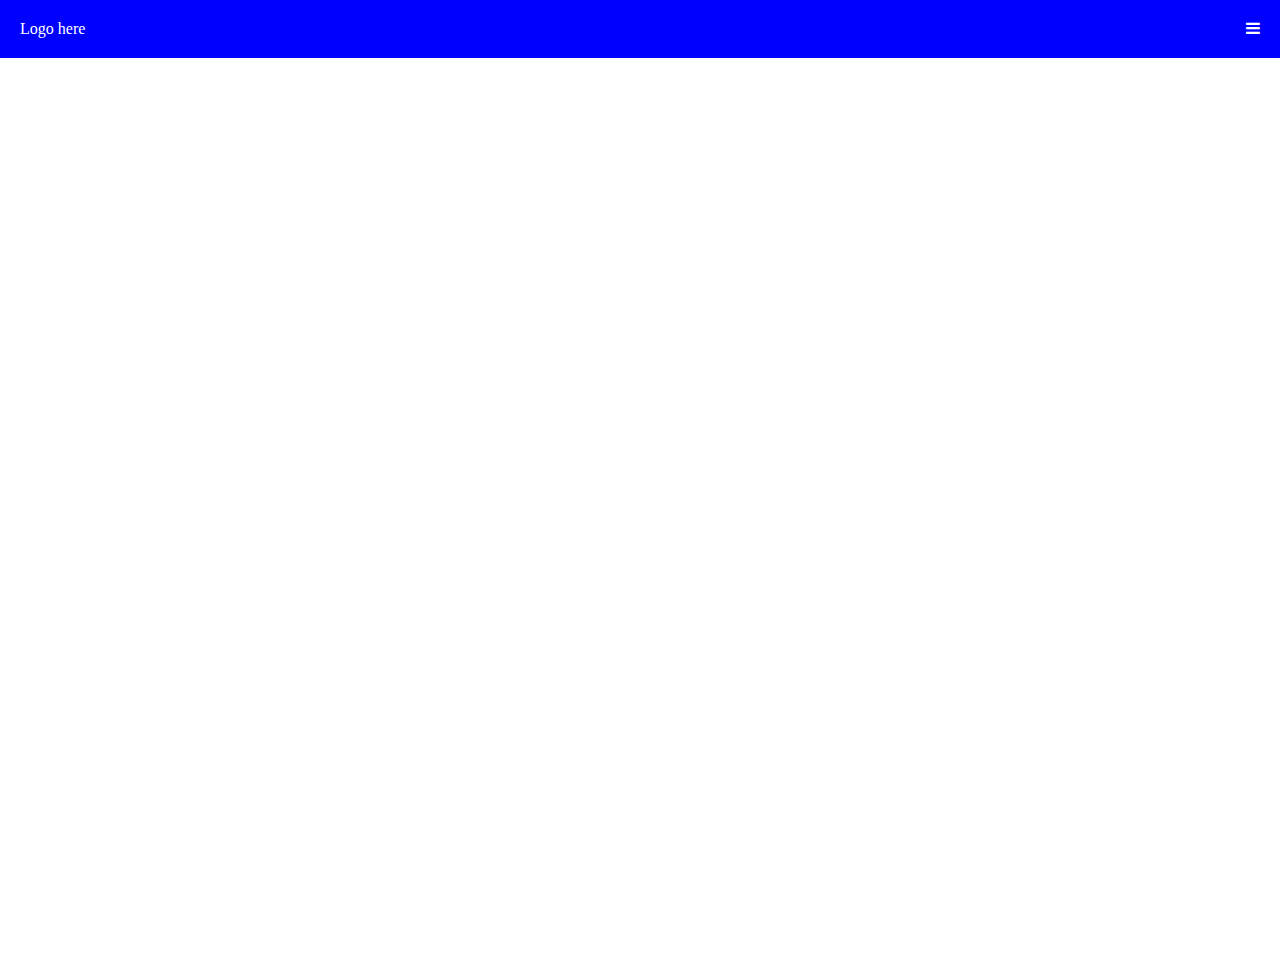
<file: index.html>
<html>
<head>
    <title>
        menu design
    </title>
    <link rel="stylesheet" href="menu cc.css">
    <link rel="stylesheet" href="https://cdnjs.cloudflare.com/ajax/libs/font-awesome/4.7.0/css/font-awesome.min.css">
</head>
<body class="container" id="main">
    <section>
<header class="flex back">
<div class logo> Logo here</div>
<div class="navcontainer" id="container">

    <input type="checkbox" name="hamburger" id="hamburger">  
<label for="hamburger" >
<i class="fa fa-bars" ></i>
<i class="fa fa-times" aria-hidden="true"></i>
</label>
<div class="nav1">
    <nav class="men flex">
<li>home</li>
<li>About</li>
<li>contact us</li>

    </nav>
</div>
      



</div>
</header>
    </section>


</body>

</html>
</file>
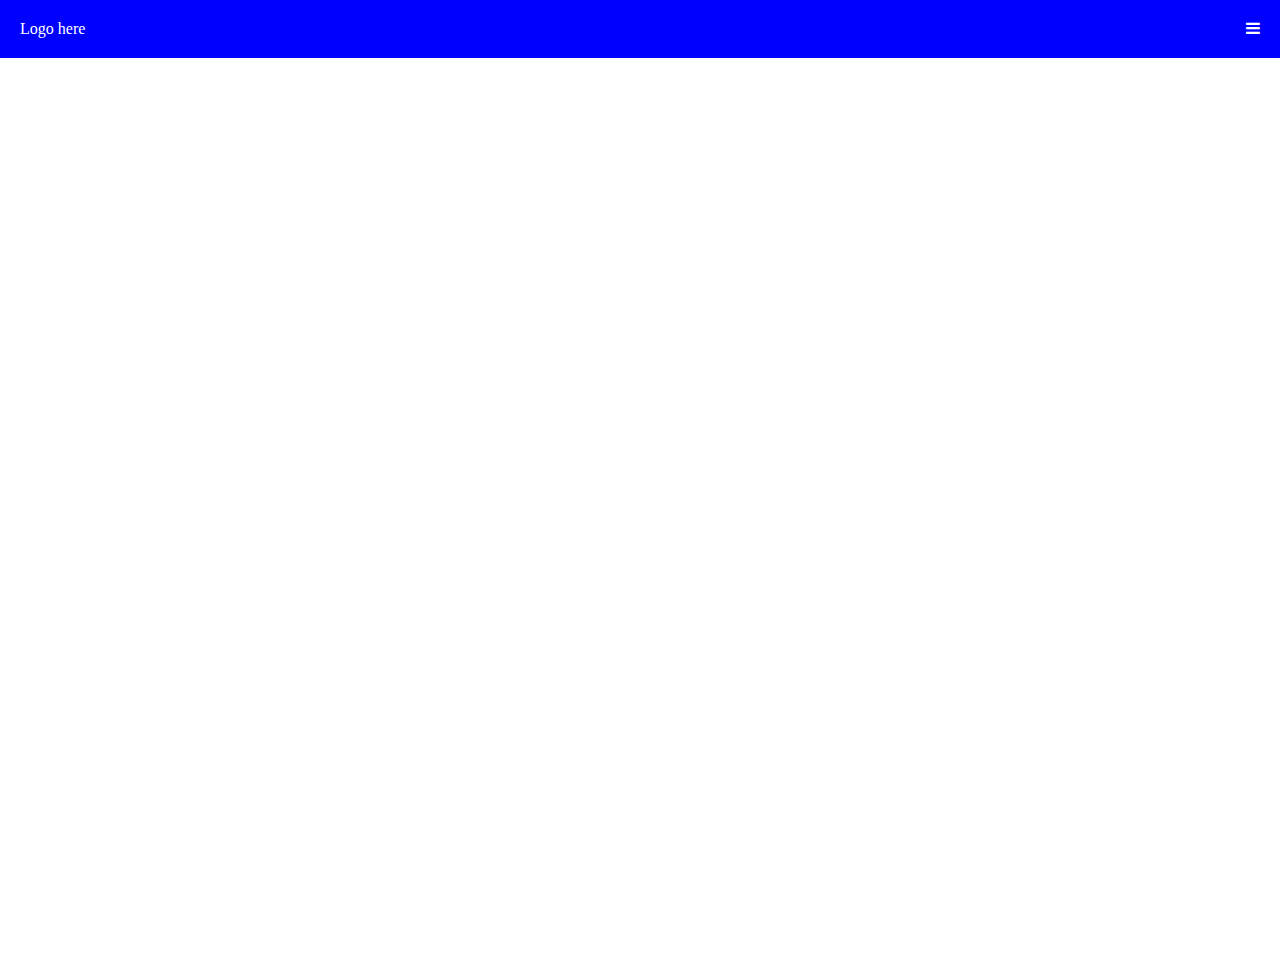
<file: Menu.html>
<html>
<head>
    <title>
        menu design
    </title>
    <link rel="stylesheet" href="menu cc.css">
    <link rel="stylesheet" href="https://cdnjs.cloudflare.com/ajax/libs/font-awesome/4.7.0/css/font-awesome.min.css">
</head>
<body class="container" id="main">
    <section>
<header class="flex back">
<div class logo> Logo here</div>
<div class="navcontainer" id="container">

    <input type="checkbox" name="hamburger" id="hamburger">  
<label for="hamburger" >
<i class="fa fa-bars" ></i>
<i class="fa fa-times" aria-hidden="true"></i>
</label>
<div class="nav1">
    <nav class="men flex">
<li>home</li>
<li>About</li>
<li>contact us</li>

    </nav>
</div>
      



</div>
</header>
    </section>


</body>

</html>
</file>
<file: menu cc.css>
.flex{
    display: flex;
    justify-content: space-between;
   

}
body{
padding:0px;
margin:0px;
position: relative;
overflow: hidden;
width:100%;
}
.back{
background-color:blue;
padding: 20px;
color:#fff;
}

input{
display:none;

}

.men{
    position: absolute;
    background: #000;
    padding: 10px;
    width: 210px;
    height: 100%;
    top: 0;
    left: auto;
    transition: 0.5s;



}
li{

    list-style-type: none;
}


@media only screen and (min-width: 600px) {
input:checked ~label ~ .nav1 .men{
display: block;
right: 0px;

}

.men{
    right: -280px;
}

i.fa-bars{
    display: Block;
    
    }

i.fa-times{
display: none;

}


input:checked ~ label i.fa-bars{
    display: none;
        }
        input:checked ~ label i.fa-times{
            display: block;
                }

                i.fa-bars{
                    display: block;
                    
                    }

.nav1{
    position: absolute;
    height: 100%;
    top: 57px;
    right:0px;
    

}
}

@media only screen and (max-width: 600px) {
    i.fa-bars{
        display: none;
        
        }
    
    i.fa-times{
    display: none;
    
    }
   
    

}
</file>
